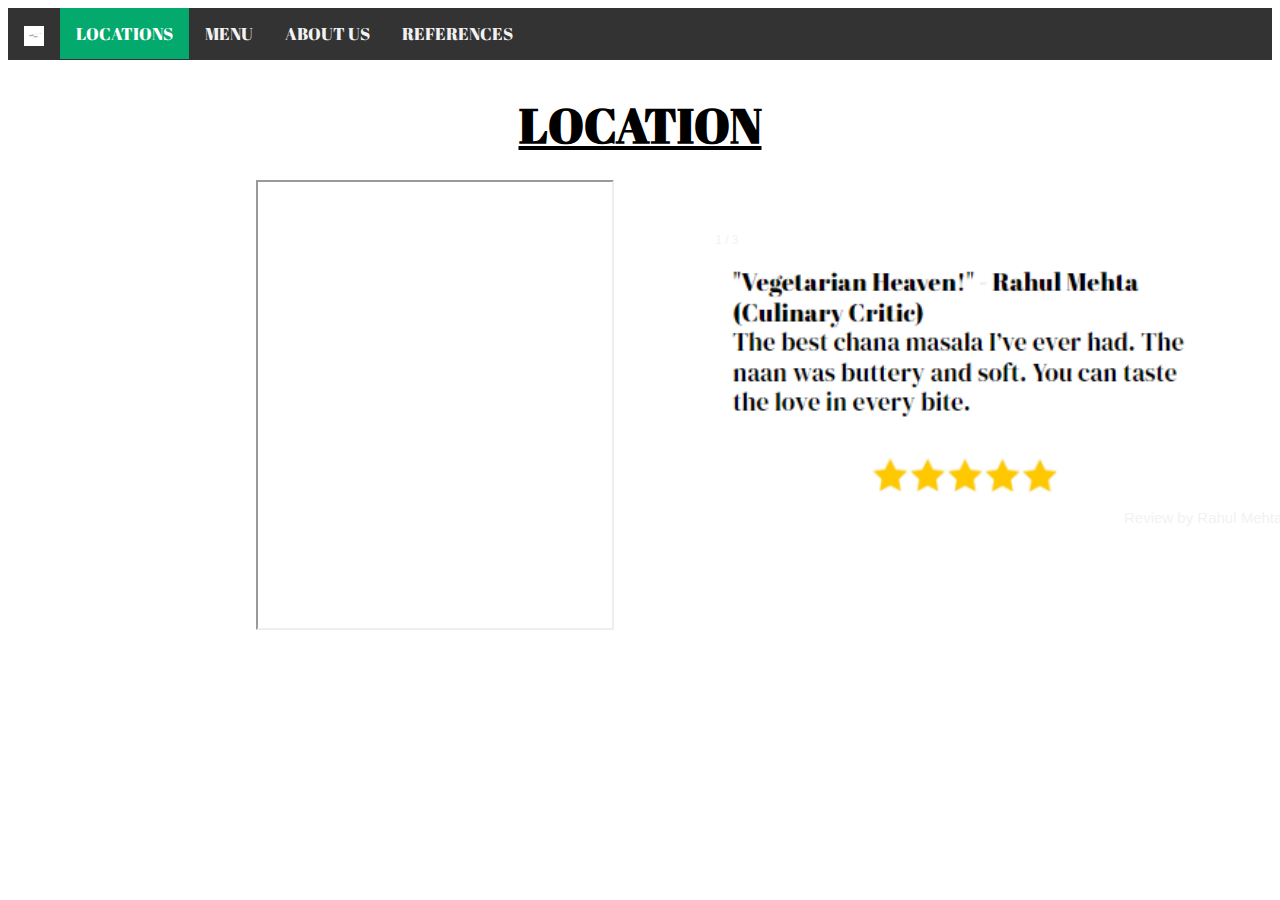
<file: location.html>
<!DOCTYPE html>
<html>

<head>
  <meta charset="utf-8">
  <meta name="viewport" content="width=device-width">
  <title>Masala Library - Locations</title>
  <link href="location.css" rel="stylesheet" type="text/css" />
</head>

<body>
  <div class="topnav">
    <a href="index.html"><img src="logo.png" class="logo"></a>
    <a class="active" href="location.html">LOCATIONS</a>
    <a href="menu.html">MENU</a>
    <a href="aboutus.html">ABOUT US</a>
    <a href="references.html">REFERENCES</a>
  </div>

    <h1><u><b>LOCATION</b></u></h1>
  <div class = "mapimage">
    <iframe src="https://www.google.com/maps/embed?pb=!1m18!1m12!1m3!1d1391.3893333259791!2d-83.37590443824843!3d33.95912299635164!2m3!1f0!2f0!3f0!3m2!1i1024!2i768!4f13.1!3m3!1m2!1s0x88f66cd9485b58c7%3A0x25e676969cf8b1ca!2s283%20E%20Clayton%20St%2C%20Athens%2C%20GA%2030601!5e0!3m2!1sen!2sus!4v1738960749812!5m2!1sen!2sus" width="28%" height="50%" style="border:1;" allowfullscreen="" loading="lazy" referrerpolicy="no-referrer-when-downgrade"></iframe>
  </div>
  <!-- <div class = "container">
    <div class = "rectangle">
      <div class="review1">
        <img src="/Images/5-stars.png" alt="5 stars" width="120px" height="70px">
        <p>Pure Flavor Bliss! - Priya Sharma</p>
        <p>(Food Blogger)</p>
        <p>Every dish bursts with authentic<br> spices and fresh ingredients. The <br> paneer tikka was divine, and the <br>service was spot on. Perfect spot for <br>vegetarians!</p>
      </div>
    </div>
  </div>
  -->
  <br>
  <br>

  <div class="slideshow-container">

  <div class="mySlides fade">
    <div class="numbertext">1 / 3</div>
    <img src="review2.png" style="width:50%">
    <div class="text">Review by Rahul Mehta</div>
  </div>

  <div class="mySlides fade">
    <div class="numbertext">2 / 3</div>
    <img src="review3.png" style="width:50%">
    <div class="text">Review by Anjali Kapoor</div>
  </div>

  <div class="mySlides fade">
    <div class="numbertext">3 / 3</div>
    <img src="review4.png" style="width:50%">
    <div class="text">Review by Ravi Patel</div>
  </div>

  </div>
  <br>


  <script src="location.js"></script>

</body>

</html>
</file>
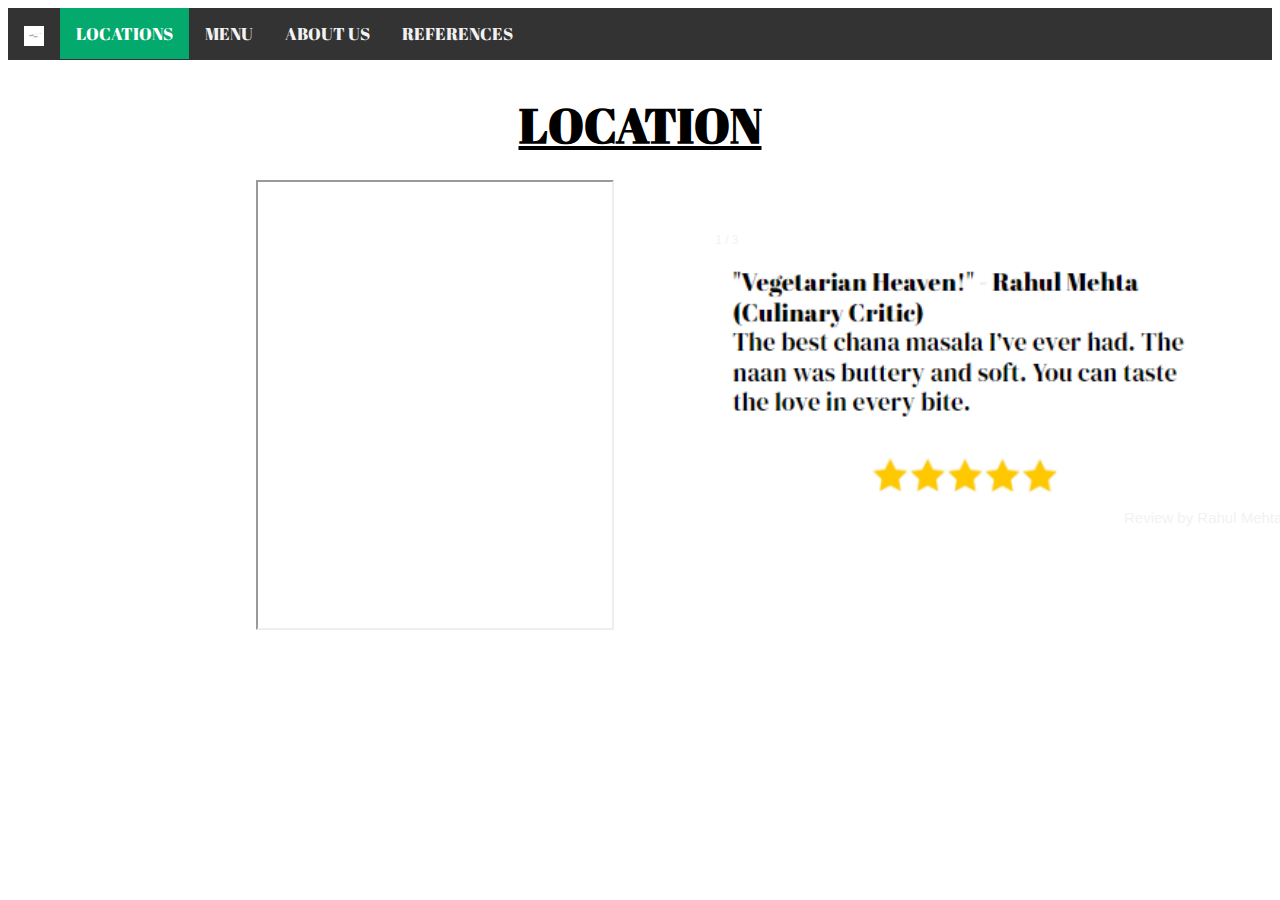
<file: Locations/location.html>
<!DOCTYPE html>
<html>

<head>
  <meta charset="utf-8">
  <meta name="viewport" content="width=device-width">
  <title>Masala Library - Locations</title>
  <link href="location.css" rel="stylesheet" type="text/css" />
</head>

<body>
  <div class="topnav">
    <a href="/index.html"><img src="/Images/logo.png" class="logo"></a>
    <a class="active" href="/Locations/location.html">LOCATIONS</a>
    <a href="/Menu/menu.html">MENU</a>
    <a href="/About Us/aboutus.html">ABOUT US</a>
    <a href="/References/references.html">REFERENCES</a>
  </div>

    <h1><u><b>LOCATION</b></u></h1>
  <div class = "mapimage">
    <iframe src="https://www.google.com/maps/embed?pb=!1m18!1m12!1m3!1d1391.3893333259791!2d-83.37590443824843!3d33.95912299635164!2m3!1f0!2f0!3f0!3m2!1i1024!2i768!4f13.1!3m3!1m2!1s0x88f66cd9485b58c7%3A0x25e676969cf8b1ca!2s283%20E%20Clayton%20St%2C%20Athens%2C%20GA%2030601!5e0!3m2!1sen!2sus!4v1738960749812!5m2!1sen!2sus" width="28%" height="50%" style="border:1;" allowfullscreen="" loading="lazy" referrerpolicy="no-referrer-when-downgrade"></iframe>
  </div>
  <!-- <div class = "container">
    <div class = "rectangle">
      <div class="review1">
        <img src="/Images/5-stars.png" alt="5 stars" width="120px" height="70px">
        <p>Pure Flavor Bliss! - Priya Sharma</p>
        <p>(Food Blogger)</p>
        <p>Every dish bursts with authentic<br> spices and fresh ingredients. The <br> paneer tikka was divine, and the <br>service was spot on. Perfect spot for <br>vegetarians!</p>
      </div>
    </div>
  </div>
  -->
  <br>
  <br>

  <div class="slideshow-container">

  <div class="mySlides fade">
    <div class="numbertext">1 / 3</div>
    <img src="/Images/review2.png" style="width:50%">
    <div class="text">Review by Rahul Mehta</div>
  </div>

  <div class="mySlides fade">
    <div class="numbertext">2 / 3</div>
    <img src="/Images/review3.png" style="width:50%">
    <div class="text">Review by Anjali Kapoor</div>
  </div>

  <div class="mySlides fade">
    <div class="numbertext">3 / 3</div>
    <img src="/Images/review4.png" style="width:50%">
    <div class="text">Review by Ravi Patel</div>
  </div>

  </div>
  <br>


  <script src="location.js"></script>

</body>

</html>
</file>
<file: location.css>
.topnav {
  background-color: #333;
  overflow: hidden;
}

@font-face {
  font-family: 'Abril';
  src: url(AbrilFatface-Regular.ttf);
}

/* Style the links inside the navigation bar */
.topnav a {
  float: left;
  color: #f2f2f2;
  text-align: center;
  padding: 14px 16px;
  text-decoration: none;
  font-size: 17px;
  font-family: 'Abril';
}

.logo{
  padding: 0px;
  height: 20px;
  width: 20px;
}

/* Change the color of links on hover */
.topnav a:hover {
  background-color: #ddd;
  color: black;
}

/* Add a color to the active/current link */
.topnav a.active {
  background-color: #04AA6D;
  color: white;
}

h1 {
  font-family: 'Abril';
  font-size: 3rem;
  text-align: center;
}

iframe{
  position: absolute;
  top: 20%;
  left: 20%;
  align-items: left;
  float: left;
  
} 

.container {
  text-align: left;
  float: right;
  margin-right: 20%;
  margin-top: 2%;
 }

.rectangle {
  position: sticky;
  width: 300px;
  height: 350px;
  z-index: -1;
  border: 5px solid lightgray;
  box-shadow: 0px 0px 10px rgba(0, 0, 0, 0.5);
}


.review1 {
  font-family: Abril;
  margin-left: 20px;
}

img {
  padding: 0;
  margin: 0;
  border: 0;
}

* {box-sizing: border-box;}
body {font-family: Verdana, sans-serif;}
.mySlides {display: none;}
img {vertical-align: middle;}

/* Slideshow container */
.slideshow-container {
  max-width: 1000px;
  position: relative;
  left: 55%;
}

/* Caption text */
.text {
  color: #f2f2f2;
  font-size: 15px;
  padding: 8px 12px;
  position: absolute;
  bottom: 8px;
  width: 100%;
  text-align: center;
}

/* Number text (1/3 etc) */
.numbertext {
  color: #f2f2f2;
  font-size: 12px;
  padding: 8px 12px;
  position: absolute;
  top: 0;
}

/* The dots/bullets/indicators */
.dot {
  height: 15px;
  width: 15px;
  margin: 0 2px;
  background-color: #bbb;
  border-radius: 50%;
  display: inline-block;
  transition: background-color 0.6s ease;
}

.active {
  background-color: #717171;
}

/* Fading animation */
.fade {
  animation-name: fade;
  animation-duration: 1.5s;
}

@keyframes fade {
  from {opacity: .4} 
  to {opacity: 1}
}

/* On smaller screens, decrease text size */
@media only screen and (max-width: 300px) {
  .text {font-size: 11px}
}
</file>
<file: Locations/location.css>
.topnav {
  background-color: #333;
  overflow: hidden;
}

@font-face {
  font-family: 'Abril';
  src: url(/fonts/AbrilFatface-Regular.ttf);
}

/* Style the links inside the navigation bar */
.topnav a {
  float: left;
  color: #f2f2f2;
  text-align: center;
  padding: 14px 16px;
  text-decoration: none;
  font-size: 17px;
  font-family: 'Abril';
}

.logo{
  padding: 0px;
  height: 20px;
  width: 20px;
}

/* Change the color of links on hover */
.topnav a:hover {
  background-color: #ddd;
  color: black;
}

/* Add a color to the active/current link */
.topnav a.active {
  background-color: #04AA6D;
  color: white;
}

h1 {
  font-family: 'Abril';
  font-size: 3rem;
  text-align: center;
}

iframe{
  position: absolute;
  top: 20%;
  left: 20%;
  align-items: left;
  float: left;
  
} 

.container {
  text-align: left;
  float: right;
  margin-right: 20%;
  margin-top: 2%;
 }

.rectangle {
  position: sticky;
  width: 300px;
  height: 350px;
  z-index: -1;
  border: 5px solid lightgray;
  box-shadow: 0px 0px 10px rgba(0, 0, 0, 0.5);
}


.review1 {
  font-family: Abril;
  margin-left: 20px;
}

img {
  padding: 0;
  margin: 0;
  border: 0;
}

* {box-sizing: border-box;}
body {font-family: Verdana, sans-serif;}
.mySlides {display: none;}
img {vertical-align: middle;}

/* Slideshow container */
.slideshow-container {
  max-width: 1000px;
  position: relative;
  left: 55%;
}

/* Caption text */
.text {
  color: #f2f2f2;
  font-size: 15px;
  padding: 8px 12px;
  position: absolute;
  bottom: 8px;
  width: 100%;
  text-align: center;
}

/* Number text (1/3 etc) */
.numbertext {
  color: #f2f2f2;
  font-size: 12px;
  padding: 8px 12px;
  position: absolute;
  top: 0;
}

/* The dots/bullets/indicators */
.dot {
  height: 15px;
  width: 15px;
  margin: 0 2px;
  background-color: #bbb;
  border-radius: 50%;
  display: inline-block;
  transition: background-color 0.6s ease;
}

.active {
  background-color: #717171;
}

/* Fading animation */
.fade {
  animation-name: fade;
  animation-duration: 1.5s;
}

@keyframes fade {
  from {opacity: .4} 
  to {opacity: 1}
}

/* On smaller screens, decrease text size */
@media only screen and (max-width: 300px) {
  .text {font-size: 11px}
}
</file>
